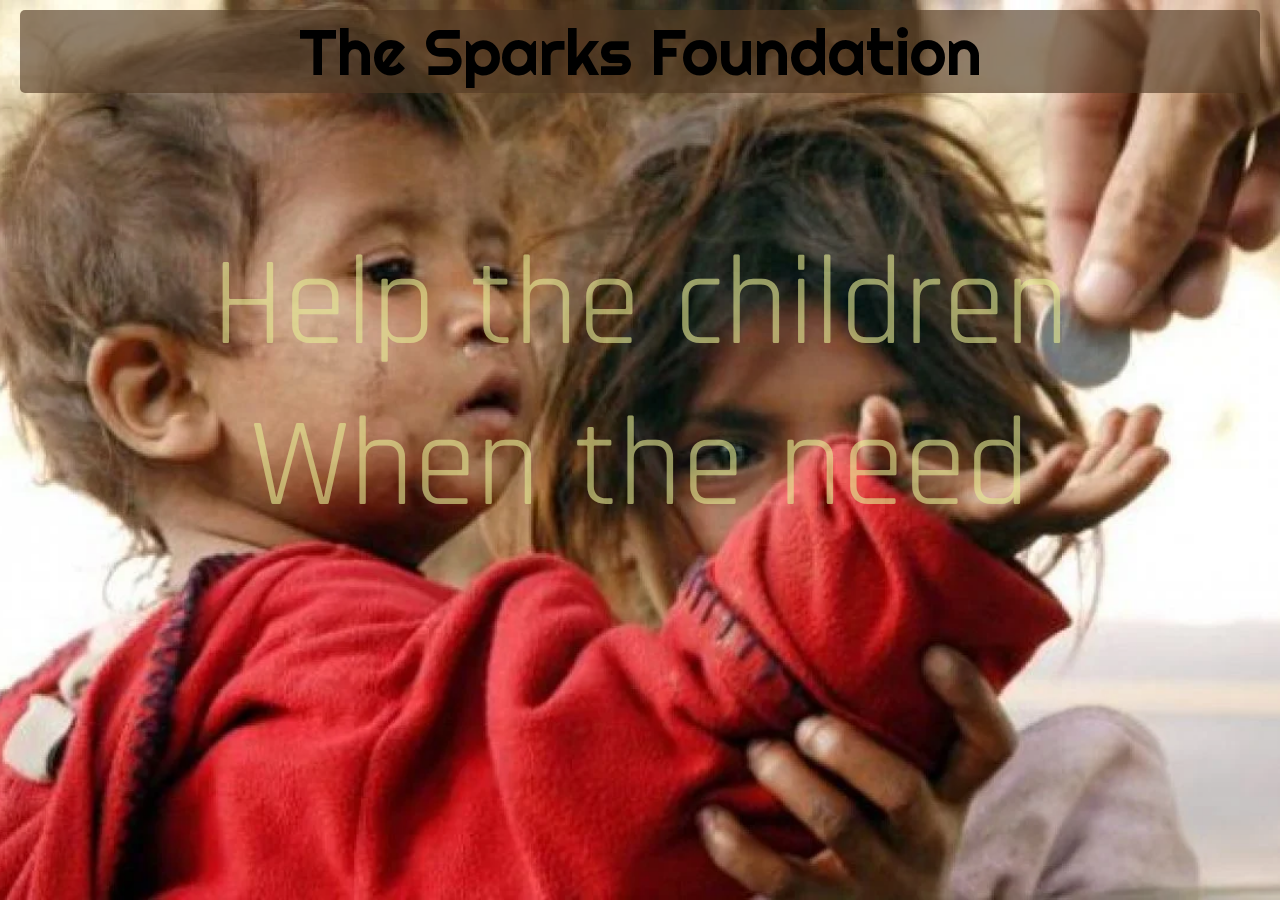
<file: index.html>
<!DOCTYPE html>
<html>

<head>
	<meta charset="utf-8">
	<title>Donation</title>
	<link rel="stylesheet" type="text/css" href="style.css">
	<link rel="preconnect" href="https://fonts.googleapis.com">
	<link rel="preconnect" href="https://fonts.gstatic.com" crossorigin>
	<link href="https://fonts.googleapis.com/css2?family=Rajdhani:wght@600&display=swap" rel="stylesheet">
	<link href="https://fonts.googleapis.com/css2?family=Righteous&display=swap" rel="stylesheet">
</head>

<body>


	<header>
		<div class="inner-heading">
			The Sparks Foundation
		</div>
	</header>

	<section>

		<div class="main">
			<p class="slogan">
				Help the children<br>When the need
			</p>
		</div>

		<div class="button">
			<form>
				<script src="https://checkout.razorpay.com/v1/payment-button.js"
					data-payment_button_id="pl_HzFpJt2e2cXEES" async></script>
			</form>
		</div>
	</section>

</body>

</html>
</file>
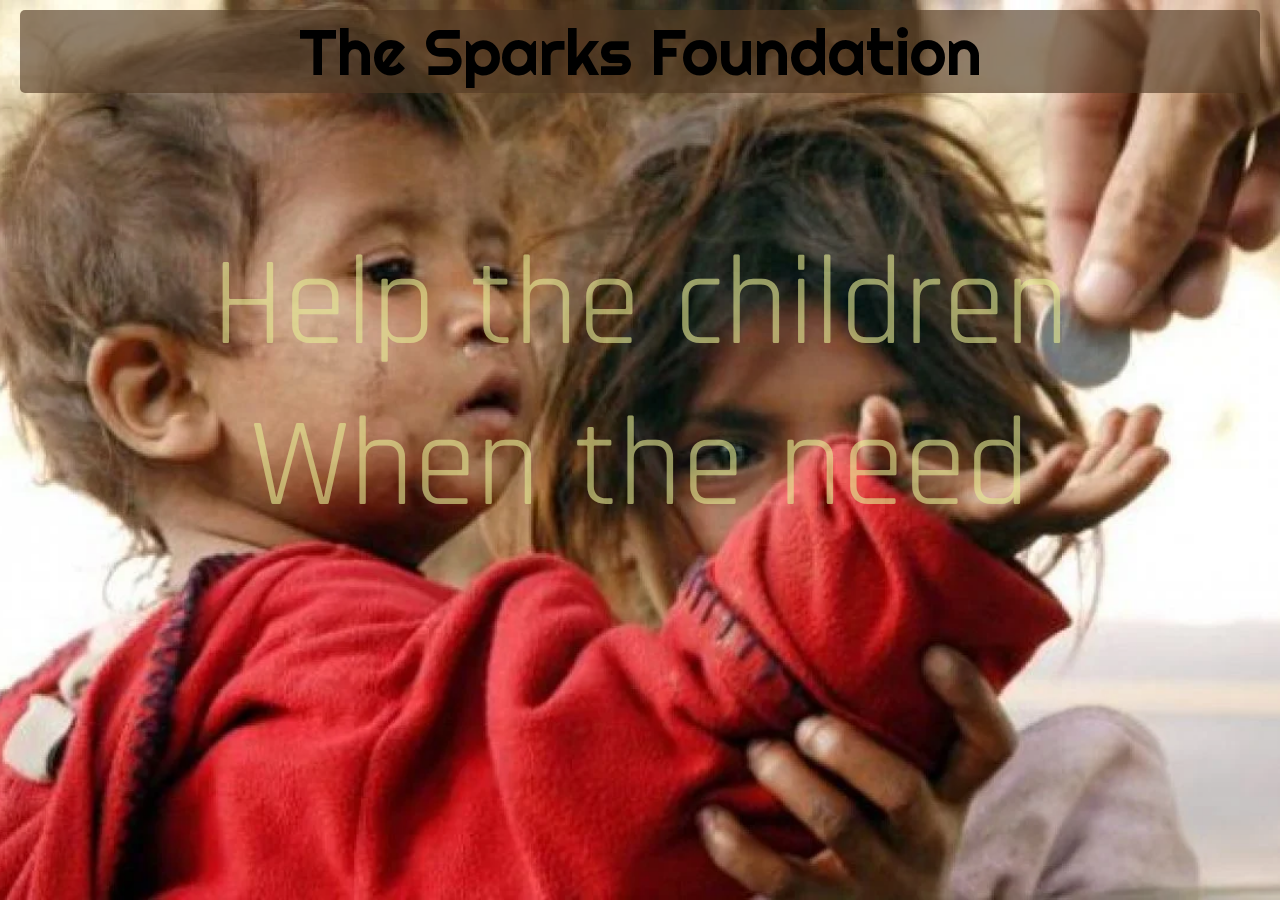
<file: donate.html>
<!DOCTYPE html>
<html>

<head>
	<meta charset="utf-8">
	<title>Donation</title>
	<link rel="stylesheet" type="text/css" href="style.css">
	<link rel="preconnect" href="https://fonts.googleapis.com">
	<link rel="preconnect" href="https://fonts.gstatic.com" crossorigin>
	<link href="https://fonts.googleapis.com/css2?family=Rajdhani:wght@600&display=swap" rel="stylesheet">
	<link href="https://fonts.googleapis.com/css2?family=Righteous&display=swap" rel="stylesheet">
</head>

<body>


	<header>
		<div class="inner-heading">
			The Sparks Foundation
		</div>
	</header>

	<section>

		<div class="main">
			<p class="slogan">
				Help the children<br>When the need
			</p>
		</div>

		<div class="button">
			<form>
				<script src="https://checkout.razorpay.com/v1/payment-button.js"
					data-payment_button_id="pl_HzFpJt2e2cXEES" async></script>
			</form>
		</div>
	</section>

</body>

</html>
</file>
<file: style.css>
body,
html {
  margin: 0;
  background-color: #332424;
  background-image: url("donate_img.webp");
  background-repeat: no-repeat;
  background-position: center;
  background-size: cover;
  height: 100%;
}

header {
  padding: 0px 20px;
  height: 50px;
}

.inner-heading {
  background-color: #513923a3;
  color: black;
  position: relative;
  top: 10px;
  font-size: 5vmax;
  font-family: 'Righteous', cursive;
  text-align: center;
  border-radius: 5px;
  padding: 1px;
}
section {
  padding: 50px 0px;
  
}

.slogan {
  font-size: 14vh;
  font-family: "Rajdhani", sans-serif;
  color: rgb(230 236 149 / 61%);
  text-align: center;
}

.button {
  display: flex;
  justify-content: center;
}
</file>
